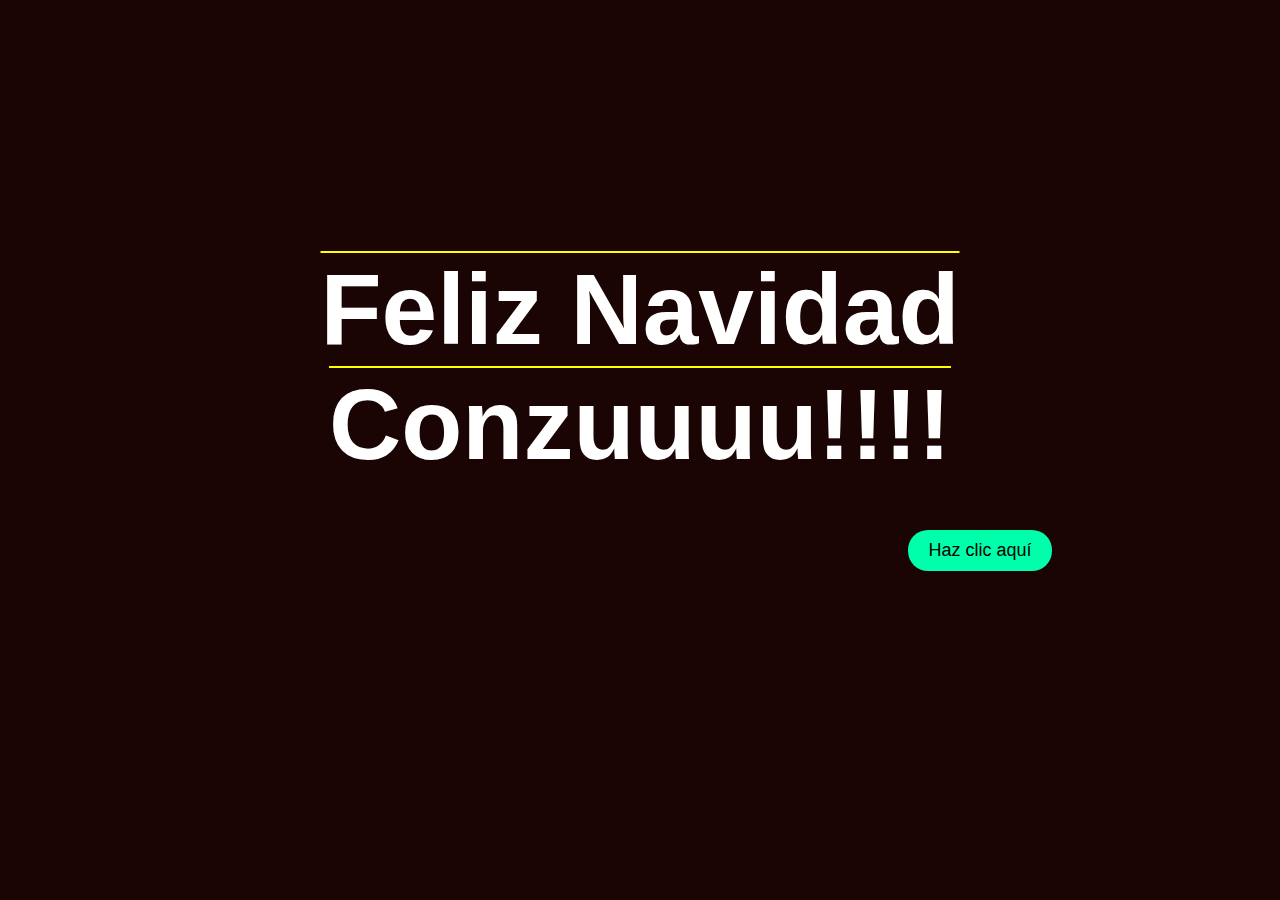
<file: index.html>
<!DOCTYPE html>
<html lang="en" >
<head>
  <meta charset="UTF-8">
  <title>Feliz Navidad</title>
  <link rel="stylesheet" href="estilo.css">

</head>
<body>
  <h1>Feliz Navidad Conzuuuu!!!!</h1>
  <p></p>
  <div class="button">
    <button>
        <a href="navidad2.html">Haz clic aquí</a>
    </button>
</div>
</body>
</html>
</file>
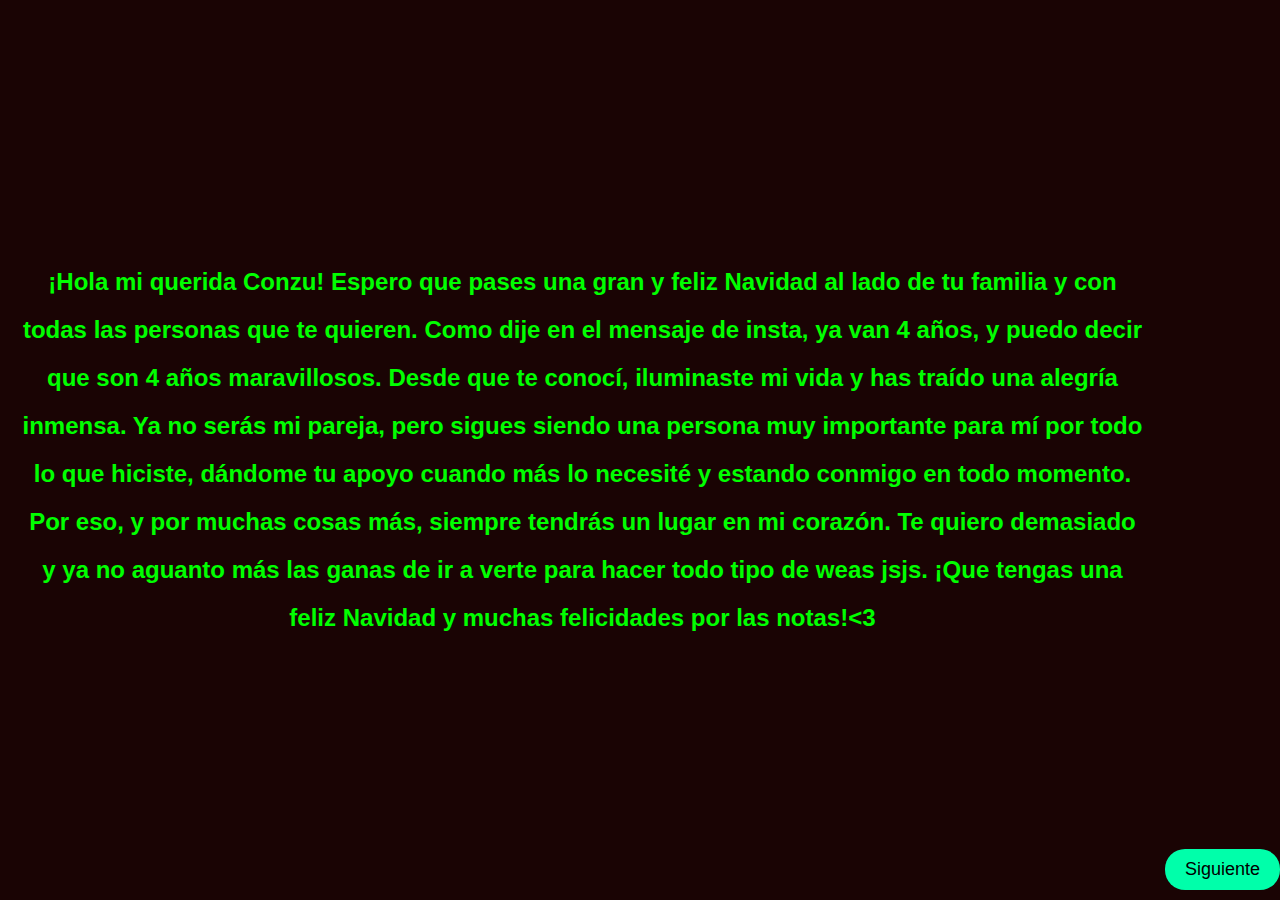
<file: navidad.html>
<!DOCTYPE html>
<html lang="en" >
<head>
<meta charset="UTF-8">
<title>Feliz Navidad</title>
<link rel="stylesheet" href="estilo2.css">
</head>
<body>
    <h1 id="felizNavidad" class="no-blinking">¡Hola mi querida Conzu! Espero que pases una gran y feliz Navidad al lado de tu familia y con todas las personas que te quieren. Como dije en el mensaje de insta, ya van 4 años, y puedo decir que son 4 años maravillosos. Desde que te conocí, iluminaste mi vida y has traído una alegría inmensa. Ya no serás mi pareja, pero sigues siendo una persona muy importante para mí por todo lo que hiciste, dándome tu apoyo cuando más lo necesité y estando conmigo en todo momento. Por eso, y por muchas cosas más, siempre tendrás un lugar en mi corazón. Te quiero demasiado y ya no aguanto más las ganas de ir a verte para hacer todo tipo de weas jsjs. ¡Que tengas una feliz Navidad y muchas felicidades por las notas!<3
    </h1>
    <div class="button">

        <button>
            <a href="principal.html">Siguiente</a>
        </button>
    </div>
</body>
</html>
</file>
<file: estilo.css>
body {
    background-color:#1a0404;
    overflow: hidden;
      display: flex;
    align-items: center;
    justify-content: center;
    text-align: center;
        
  }
  
  body,
  html {
    height: 100%;
    width: 100%;
    margin: 0;
    padding: 0;
  }
  
  
  svg{
    width:90%;
    height:90%;
    visibility:hidden;
   
  }
  
  
  h1 {
    color: #ffffff;
    font-family: 'Arial', sans-serif;
    font-size: 100px;
  margin-top: -100px;
    display: inline-block;
    animation: parpadeo 0.5s infinite alternate;
    text-decoration: overline 2px solid #ffff00; /* Añade un borde amarillo encima del texto */
  }
  
  @keyframes parpadeo {
    0%, 100% {
      color: #ffffff;
      opacity: 1;
    }
  
    50% {
      color: #00ff00;
      opacity: 0;
    }
  }
  
  /* Estilo para el botón */
  .button button {
    background-color: rgb(0, 255, 170); /* Fondo amarillo */
    border: none; /* Sin bordes */
    padding: 10px 20px; /* Ajusta el relleno según tu preferencia */
    font-size: 18px; /* Tamaño de fuente */
    cursor: pointer;
    margin-left: -600px;
    margin-top: 200px;
    position: relative; /* Necesario para el resplandor */
    border-radius: 20px; /* Esquinas redondeadas */
    transition: background-color 0.3s ease-in-out; /* Transición suave para el color de fondo */
  }
  
  /* Estilo para el enlace dentro del botón */
  .button button a {
    text-decoration: none; /* Elimina el subrayado del enlace */
    color: inherit; /* Hereda el color del texto del botón */
  }
  
  /* Efecto de resplandor al pasar el cursor sobre el botón */
  .button button:hover {
    background-color: rgb(0, 255, 179); /* Cambia el color de fondo al pasar el mouse a naranja */
    box-shadow: 0 0 10px rgb(255, 94, 0), 0 0 20px rgb(0, 255, 179), 0 0 30px rgb(0, 255, 187); /* Efecto de resplandor amarillo */
  }
  
  
  .sparkle{
     mix-blend-mode:luminosity 
  }
</file>
<file: estilo2.css>
body {
    background-color: #1a0404;
    overflow: hidden;
    display: flex;
    align-items: center;
    justify-content: center;
    text-align: center;
    margin: 0; /* Elimina los márgenes predeterminados del body */
  }

  body,
  html {
    height: 100%;
    width: 100%;
    padding: 0;
  }

  svg {
    width: 90%;
    height: 90%;
    visibility: hidden;
  }

  h1 {
    color: #ffffff;
    font-family: 'Arial', sans-serif;
    font-size: 24px; /* Ajusta el tamaño del texto según tu preferencia */
    margin: 20px; /* Ajusta el margen para mejorar la legibilidad */
    line-height: 2;
  }

  @keyframes parpadeo {
    0%, 100% {
      color: #ffffff;
      opacity: 1;
    }

    50% {
      color: #00ff00;
      opacity: 0;
    }
  }

  .button {
    display: flex;
    flex-direction: column;
    align-items: center;
    height: 100vh;
    justify-content: flex-end;
    margin-bottom: 20px; /* Ajusta el margen inferior del contenedor */
  }

  .button button {
    background-color: rgb(0, 255, 170);
    border: none;
    padding: 10px 20px;
    font-size: 18px;
    cursor: pointer;
    border-radius: 20px;
    transition: background-color 0.3s ease-in-out;
  }

  .button button a {
    text-decoration: none;
    color: inherit;
  }

  .button button:hover {
    background-color: rgb(0, 255, 179);
    box-shadow: 0 0 10px rgb(255, 94, 0), 0 0 20px rgb(0, 255, 179), 0 0 30px rgb(0, 255, 187);
  }

  .sparkle {
    mix-blend-mode: luminosity;
  }

  .no-blinking {
    animation: none;
    color: #00ff00;
  }
</file>
